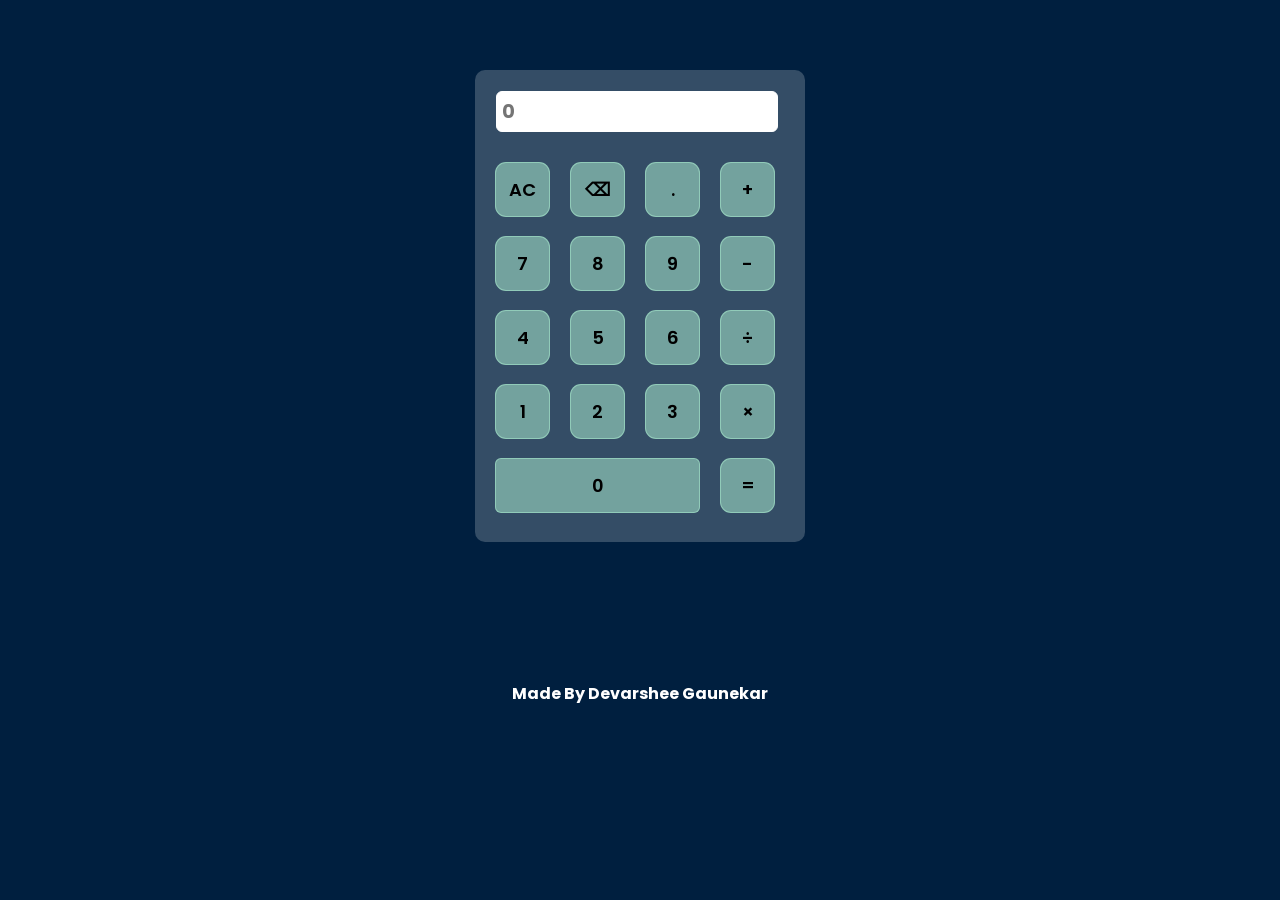
<file: index.html>
<!DOCTYPE html>
<html lang="en">
  <head>
    <meta charset="UTF-8" />
    <meta name="viewport" content="width=device-width, initial-scale=1.0" />
    <link rel="stylesheet" href="style.css" />
    <title>Calculator</title>
    <link rel="icon" href="logo.png" type="logo" />
  </head>
  <body>
    <div class="container">
      <input type="text" id="input" placeholder="0" />
      <div class="options">
        <button class="button">AC</button>
        <button class="button">⌫</button>
        <button class="button">.</button>
        <button class="button operator">+</button>
        <button class="button">7</button>
        <button class="button">8</button>
        <button class="button">9</button>
        <button class="button operator">-</button>
        <button class="button">4</button>
        <button class="button">5</button>
        <button class="button">6</button>
        <button class="button operator">÷</button>
        <button class="button">1</button>
        <button class="button">2</button>
        <button class="button">3</button>
        <button class="button operator">×</button>
        <button id="zero" class="button">0</button>
        <button class="button equalBtn">=</button>
      </div>
    </div>
  </body>
  <footer id="credits">Made By Devarshee Gaunekar</footer>
  <script src="script.js"></script>
</html>
</file>
<file: style.css>
@import url('https://fonts.googleapis.com/css2?family=Poppins:wght@400;500;600&display=swap');

*{
    font-family: 'Poppins';
    margin: 0;
    padding: 0;
}

body{
    display: flex;
    justify-content: center;
    align-items: center;
    background-color: rgb(0, 31, 63);
    flex-direction: column;
}

.container{
    height: min-content;
    width: 300px;
    padding: 15px;
    background-color: rgba(207, 213, 219, 0.252);
    margin-top: 70px;
    border-radius: 10px;
}

.container input{
    width: 270px;
    margin: 6px;
    display: flex;
    justify-content: center;
    margin-bottom: 25px;
    padding: 5px;
    border-radius: 6px;
    border: 1px solid white;
    font-weight: 700;
    font-size: 19px;
}

.options button{
    height: 55px;
    width: 55px;
    font-size: 18px;
    background-color: rgba(173, 239, 209, 0.525);
    margin: 5px;
    margin-bottom: 14px;
    border-radius: 20%;
    margin-right: 11px;
    border: 1px solid rgba(173, 239, 209, 0.525);
    font-weight: 600;
}

.options button:hover{
    color: white;
    background-color: rgb(62, 60, 60);
    box-shadow: 0px 0px 7px 0px rgb(255 246 246);
    border: 1px solid rgb(124, 120, 120);
    transition-duration: 0.1s;
}

#zero{
    width: 205px;
    border-radius: 6px;
}

#credits{
    margin-top: 139px;
    font-weight: 700;
    color: rgb(255, 255, 255);
}
</file>
<file: Calculator/style.css>
@import url('https://fonts.googleapis.com/css2?family=Poppins:wght@400;500;600&display=swap');

*{
    font-family: 'Poppins';
    margin: 0;
    padding: 0;
}

body{
    display: flex;
    justify-content: center;
    align-items: center;
    background-color: rgb(0, 31, 63);
    flex-direction: column;
}

.container{
    height: min-content;
    width: 300px;
    padding: 15px;
    background-color: rgba(207, 213, 219, 0.252);
    margin-top: 70px;
    border-radius: 10px;
}

.container input{
    width: 270px;
    margin: 6px;
    display: flex;
    justify-content: center;
    margin-bottom: 25px;
    padding: 5px;
    border-radius: 6px;
    border: 1px solid white;
    font-weight: 700;
    font-size: 19px;
}

.options button{
    height: 55px;
    width: 55px;
    font-size: 18px;
    background-color: rgba(173, 239, 209, 0.525);
    margin: 5px;
    margin-bottom: 14px;
    border-radius: 20%;
    margin-right: 11px;
    border: 1px solid rgba(173, 239, 209, 0.525);
    font-weight: 600;
}

.options button:hover{
    color: white;
    background-color: rgb(62, 60, 60);
    box-shadow: 0px 0px 7px 0px rgb(255 246 246);
    border: 1px solid rgb(124, 120, 120);
    transition-duration: 0.1s;
}

#zero{
    width: 205px;
    border-radius: 6px;
}

#credits{
    margin-top: 139px;
    font-weight: 700;
    color: rgb(255, 255, 255);
}
</file>
